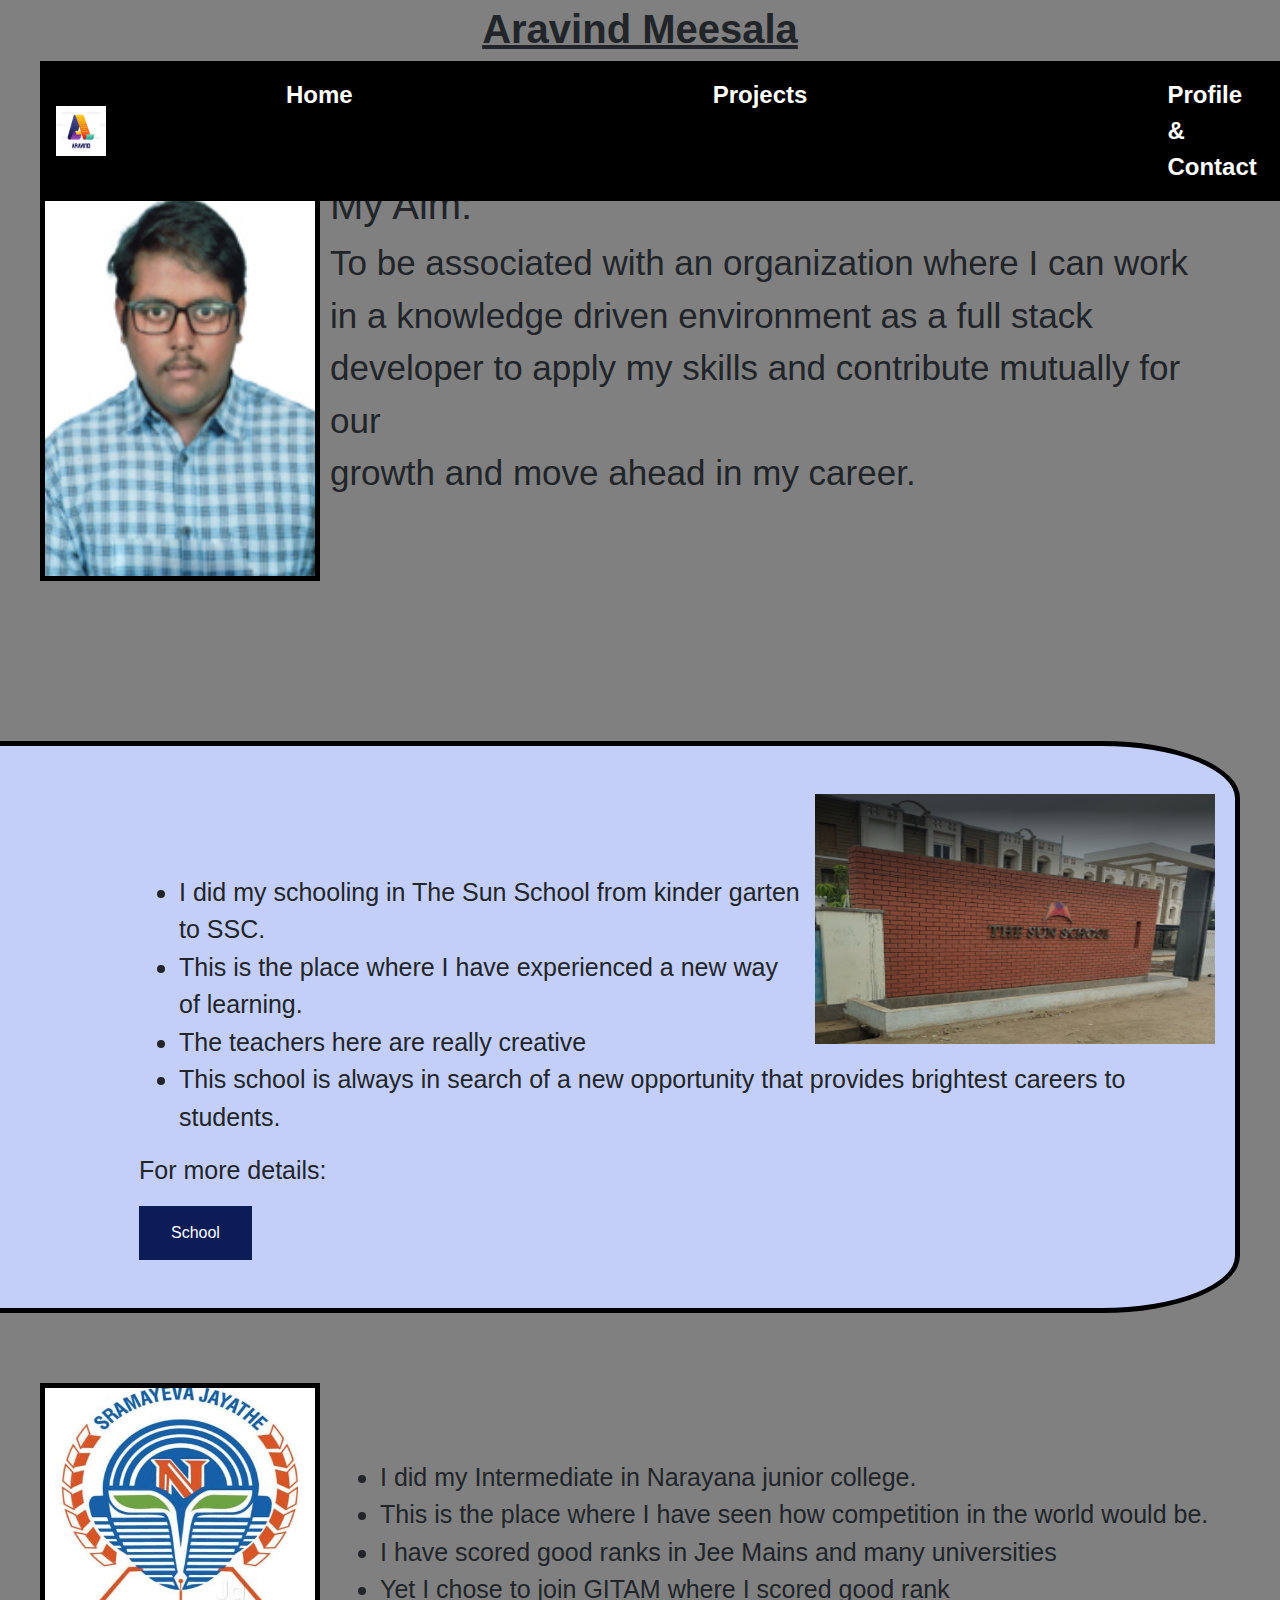
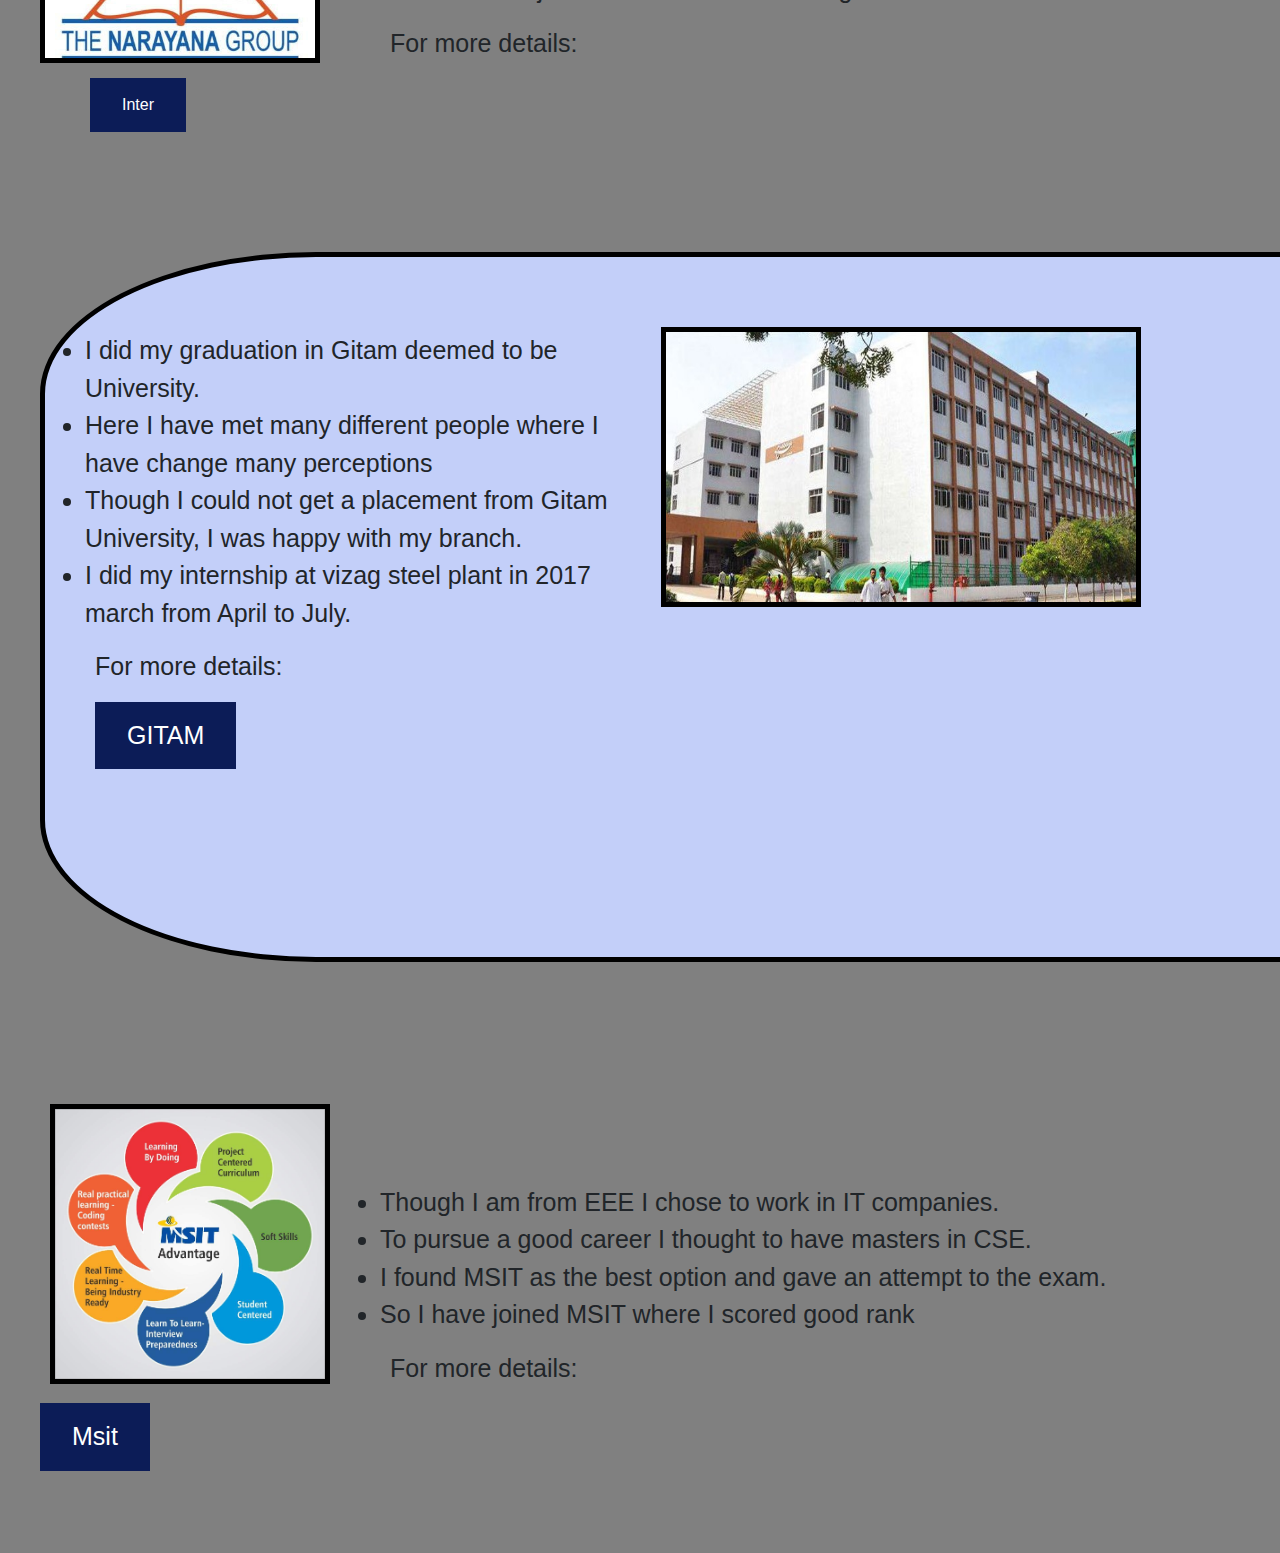
<file: Day4/index.html>
<!DOCTYPE html>
<html>
    <header>
        <link rel="stylesheet" href="style.css">
        <link rel="stylesheet" href="https://stackpath.bootstrapcdn.com/bootstrap/4.4.1/css/bootstrap.min.css">
        <script src="https://code.jquery.com/jquery-3.4.1.slim.min.js"></script>
        <script src="https://stackpath.bootstrapcdn.com/bootstrap/4.4.1/js/bootstrap.min.js"></script>
        <head>
            <title>Aravind Meesala</title>
            <h1 id="titl"><u>Aravind Meesala</u></h1>
        </head>
        <div id="navbar">
            <nav class="navbar navbar-expand-lg navbar-light">
                <img src="aravind.png" height ="50px" width="50px" style="float:left;">
                <button class="navbar-toggler" type="button" data-toggle="collapse" data-target="#navbarNav" aria-controls="navbarNav" aria-expanded="false" aria-label="Toggle navigation">
                  <span class="navbar-toggler-icon"></span>
                </button>
                <div class="collapse navbar-collapse" id="navbarNav">
                  <ul class="navbar-nav">
                    <li class="nav-item active">
                      <a class="nav-link" href="index.html" style="color:white; padding-right:180px;padding-left :180px;">Home <span class="sr-only">(current)</span></a>
                    </li>
                    <li class="nav-item">
                      <a class="nav-link" href="academics.html" style="color:white; padding-right:180px;padding-left :180px;">Projects</a>
                    </li>
                    <li class="nav-item">
                      <a class="nav-link" href="Contact.html" style="color:white;padding-right:180px;padding-left :180px;">Profile & Contact</a>
                    </li>
                    <li class="nav-item">
                        <a class="nav-link" href="projects.html" style="color:white;padding-right:180px;padding-left :150px;">Video Lectures</a>
                      </li>
                  </ul>
                </div>
              </nav>
        </div>
        <br><br><br><br><br>
        <body>
            <div>
                <img src="ssc.jpg" height="400px" width="280px" style="float : left; margin-right: 10px;border :5px solid black">
                <h1>My Aim:</h1>
                <p id="desc">
                To be associated with an organization where I can work<br>
                in a knowledge driven environment as a full stack<br>
                developer to apply my skills and contribute mutually for our<br>
                growth and move ahead in my career.<br>
                <br><br>
            </p>
            </div>
            <br><br><br><br><br>
            <div id ="schoolborder">
                <br><br>
                <img src="sunschool.png" height="250px" width="400px" style="float: right; margin-right: 20px;margin-left:10px;">
                <ul id="school">
                    <li>I did my schooling in The Sun School from kinder garten to SSC.</li>
                    <li>This is the place where I have experienced a new way of learning.</li>
                    <li>The teachers here are really creative</li>
                    <li>This school is always in search of a new opportunity that provides brightest careers to students.<br></li>
                </ul>

                <p style="font-size:25px;margin-left:20%">For more details:</p><a href="https://www.facebook.com/thesunschoolvzm/"><button style=" margin-left : 20%">School</button></a>
                <br><br><br>
            </div>
            <div>
                <img src="narayana.jpg" height="280px" width="280px"  id="narayanaimg">
                <br><br><br><br>
                <ul id="inter">
                    <li>I did my Intermediate in Narayana junior college.</li>
                    <li>This is the place where I have seen how competition in the world would be.</li>
                    <li>I have scored good ranks in Jee Mains and many universities</li>
                    <li>Yet I chose to join GITAM  where I scored good rank <br></li>
                </ul>
                <p style="font-size:25px;margin-left:350px">For more details:</p><a href="https://www.schoolsworld.in/schools/showcollege.php?college_id=28122802908"><button style=" margin-left : 50px">Inter</button></a>
            </div>
            <br><br><br><br><br>
            <div id="gitamborder">
                <img src="gitam.jpg" height="280px" width="480px"  id="gitamimg">
                <br><br>
                <ul id="gitam">
                    <li>I did my graduation in Gitam deemed to be University.</li>
                    <li>Here I have met many different people where I have change many perceptions</li>
                    <li>Though I could not get a placement from Gitam University, I was happy with my branch.</li>
                    <li>I did my internship at vizag steel plant in 2017 march from April to July.</li>
                </ul>
                <p style="font-size:25px;margin-left:50px">For more details:</p><a href="https://www.gitam.edu/"><button style=" margin-left : 50px">GITAM</button></a>
                <br><br><br><br><br><br>

            </div>
            <br><br><br>
            <div id="msitborder">
                <img src="msitadv.jpg" height="280px" width="280px"  id="msitimg">
                <br><br><br><br>
                <ul id="msit">
                    <li>Though I am from EEE I chose to work in IT companies.</li>
                    <li>To pursue a good career I thought to have masters in CSE.</li>
                    <li>I found MSIT as the best option and gave an attempt to the exam.</li>
                    <li>So I have joined MSIT where I scored good rank <br></li>
                </ul>
                <p style="font-size:25px;margin-left:350px">For more details:</p><a href="http://msitprogram.net/"><button style=" margin-left : 0px">Msit</button></a>
            </div>
                <br><br><br>
        </body>

    </header>
</html>
</file>
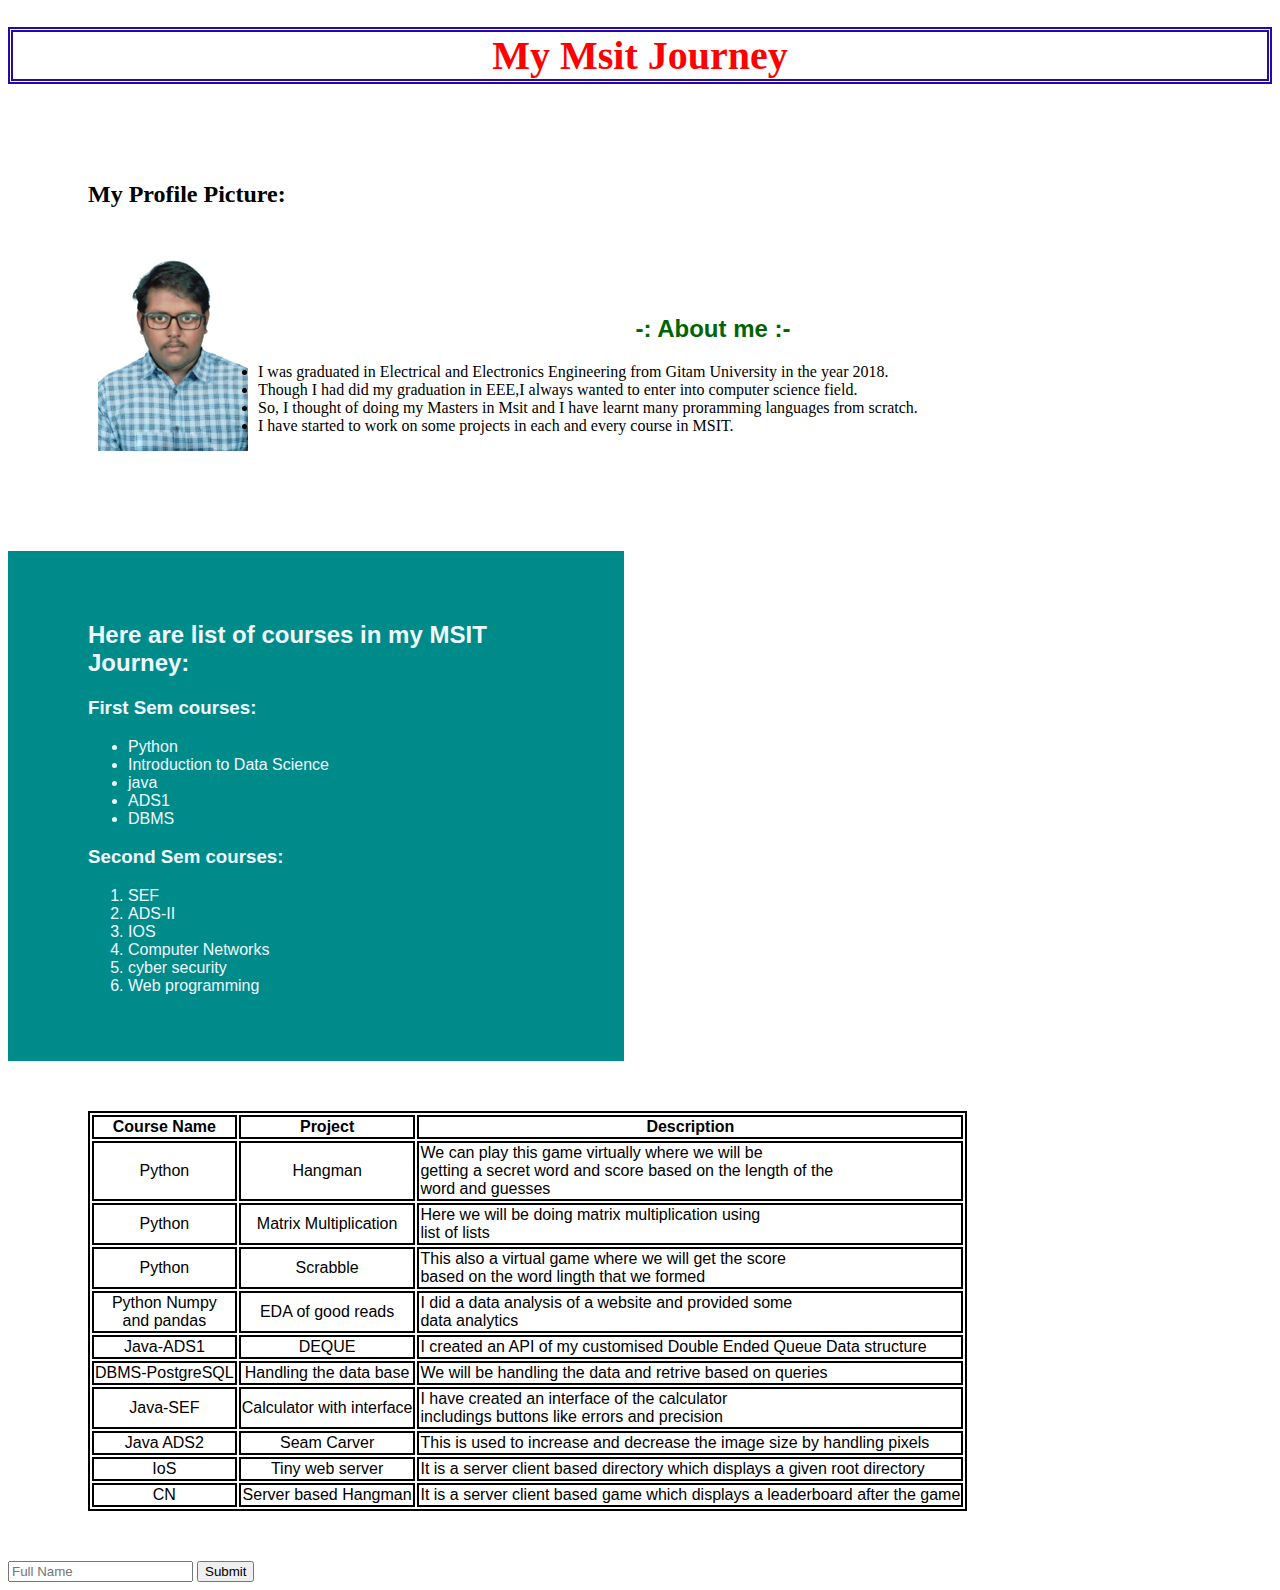
<file: Day3/myweb.html>
<!DOCTYPE html>
<html>
    <link rel="stylesheet" href = "style.css">
    <head>
        <title>My Msit journey</title>
    </head>
    <body>
        <h1 style="text-align: center;color : red; font-size: 40px;">My Msit Journey</h1>
        <div style="height: fit-content;width:fit-content;">
            <h2>My Profile Picture:</h2><br>
            <img src="ssc.jpg" border = "5px" border-color= "aliceblue"; align="left">
            <div style="position: relative;bottom:50%;">
                <h2 style="text-align: center; color: darkgreen; font-family:Impact, Haettenschweiler, 'Arial Narrow Bold', sans-serif">-: About me :-</h2>
                <p style="text-align: justity;font-family:Arial, Helvetica, sans-serif; font-size:14px;">
                    <li>I was graduated in Electrical and Electronics Engineering from Gitam University in the year 2018.<br></li>
                    <li>Though I had did my graduation in EEE,I always wanted to enter into computer science field. <br></li>
                    <li>So, I thought of doing my Masters in Msit and I have learnt many proramming languages from scratch. <br></li>
                    <li>I have started to work on some projects in each and every course in MSIT.<br></li>
                </p>
            </div>
        </div>


        <div style="background-color: darkcyan;color:aliceblue;height: 60%;width:40%">
            <h2 style="font-family: Arial, Helvetica, sans-serif; font-weight:bolder;">Here are list of courses in my MSIT Journey:</h2>
            <h3 style="font-family: Arial, Helvetica, sans-serif; font-weight:bolder;">First Sem courses:</h3>
            <ul>
                <li style="font-family:Arial, Helvetica, sans-serif;">Python</li>
                <li style="font-family:Arial, Helvetica, sans-serif;">Introduction to Data Science</li>
                <li style="font-family:Arial, Helvetica, sans-serif;">java</li>
                <li style="font-family:Arial, Helvetica, sans-serif;">ADS1</li>
                <li style="font-family:Arial, Helvetica, sans-serif;">DBMS</li>

            </ul>
            <h3 style="font-family: Arial, Helvetica, sans-serif; font-weight:bolder;">Second Sem courses:</h3>
            <ol>
                <li style="font-family:Arial, Helvetica, sans-serif;">SEF</li>
                <li style="font-family:Arial, Helvetica, sans-serif;">ADS-II</li>
                <li style="font-family:Arial, Helvetica, sans-serif;">IOS</li>
                <li style="font-family:Arial, Helvetica, sans-serif;">Computer Networks</li>
                <li style="font-family:Arial, Helvetica, sans-serif;">cyber security</li>
                <li style="font-family:Arial, Helvetica, sans-serif;">Web programming</li>
            </ol>
        </div>

        <div>
            <table>
                <th style="font-family:Arial, Helvetica, sans-serif;text-align: center;">Course Name</th>
                <th style="font-family:Arial, Helvetica, sans-serif;text-align: center;">Project</th>
                <th style="font-family:Arial, Helvetica, sans-serif;">Description</th>

                <tr>
                    <td style="font-family:Arial, Helvetica, sans-serif;text-align: center;">Python</td>
                    <td style="font-family:Arial, Helvetica, sans-serif;text-align: center;">Hangman</td>
                    <td style="font-family:Arial, Helvetica, sans-serif;">We can play this game virtually where we will be<br> getting a secret word and score based on the length of the<br> word and guesses</td>
                </tr>

                <tr>
                    <td style="font-family:Arial, Helvetica, sans-serif;text-align: center;">Python</td>
                    <td style="font-family:Arial, Helvetica, sans-serif;text-align: center;">Matrix Multiplication</td>
                    <td style="font-family:Arial, Helvetica, sans-serif;">Here we will be doing matrix multiplication using<br> list of lists</td>
                </tr>

                <tr>
                    <td style="font-family:Arial, Helvetica, sans-serif;text-align: center;">Python</td>
                    <td style="font-family:Arial, Helvetica, sans-serif;text-align: center;">Scrabble</td>
                    <td style="font-family:Arial, Helvetica, sans-serif;">This also a virtual game where we will get the score<br> based on the word lingth that we formed</td>
                </tr>

                <tr>
                    <td style="font-family:Arial, Helvetica, sans-serif;text-align: center;">Python Numpy<br>and pandas</td>
                    <td style="font-family:Arial, Helvetica, sans-serif;text-align: center;">EDA of good reads</td>
                    <td style="font-family:Arial, Helvetica, sans-serif;">I did a data analysis of a website and provided some<br> data analytics</td>
                </tr>

                <tr>
                    <td style="font-family:Arial, Helvetica, sans-serif;text-align: center;">Java-ADS1</td>
                    <td style="font-family:Arial, Helvetica, sans-serif;text-align: center;">DEQUE</td>
                    <td style="font-family:Arial, Helvetica, sans-serif;">I created an API of my customised Double Ended Queue Data structure</td>
                </tr>

                <tr>
                    <td style="font-family:Arial, Helvetica, sans-serif;text-align: center;">DBMS-PostgreSQL</td>
                    <td style="font-family:Arial, Helvetica, sans-serif;text-align: center;">Handling the data base</td>
                    <td style="font-family:Arial, Helvetica, sans-serif;">We will be handling the data and retrive based on queries</td>
                </tr>

                <tr>
                    <td style="font-family:Arial, Helvetica, sans-serif;text-align: center;">Java-SEF</td>
                    <td style="font-family:Arial, Helvetica, sans-serif;text-align: center;">Calculator with interface</td>
                    <td style="font-family:Arial, Helvetica, sans-serif;">I have created an interface of the calculator <br>includings buttons like errors and precision</td>
                </tr>

                <tr>
                    <td style="font-family:Arial, Helvetica, sans-serif;text-align: center;">Java ADS2</td>
                    <td style="font-family:Arial, Helvetica, sans-serif;text-align: center;">Seam Carver</td>
                    <td style="font-family:Arial, Helvetica, sans-serif;">This is used to increase and decrease the image size by handling pixels</td>
                </tr>

                <tr>
                    <td style="font-family:Arial, Helvetica, sans-serif;text-align: center;">IoS</td>
                    <td style="font-family:Arial, Helvetica, sans-serif;text-align: center;">Tiny web server</td>
                    <td style="font-family:Arial, Helvetica, sans-serif;">It is a server client based directory which displays a given root directory</td>
                </tr>

                <tr>
                    <td style="font-family:Arial, Helvetica, sans-serif;text-align: center;">CN</td>
                    <td style="font-family:Arial, Helvetica, sans-serif;text-align: center;">Server based Hangman</td>
                    <td style="font-family:Arial, Helvetica, sans-serif;">It is a server client based game which displays a leaderboard after the game</td>
                </tr>
            </table>
        </div>
        <input type="text" placeholder="Full Name" name="name">
        <button>Submit</button>
    </body>

</html>
</file>
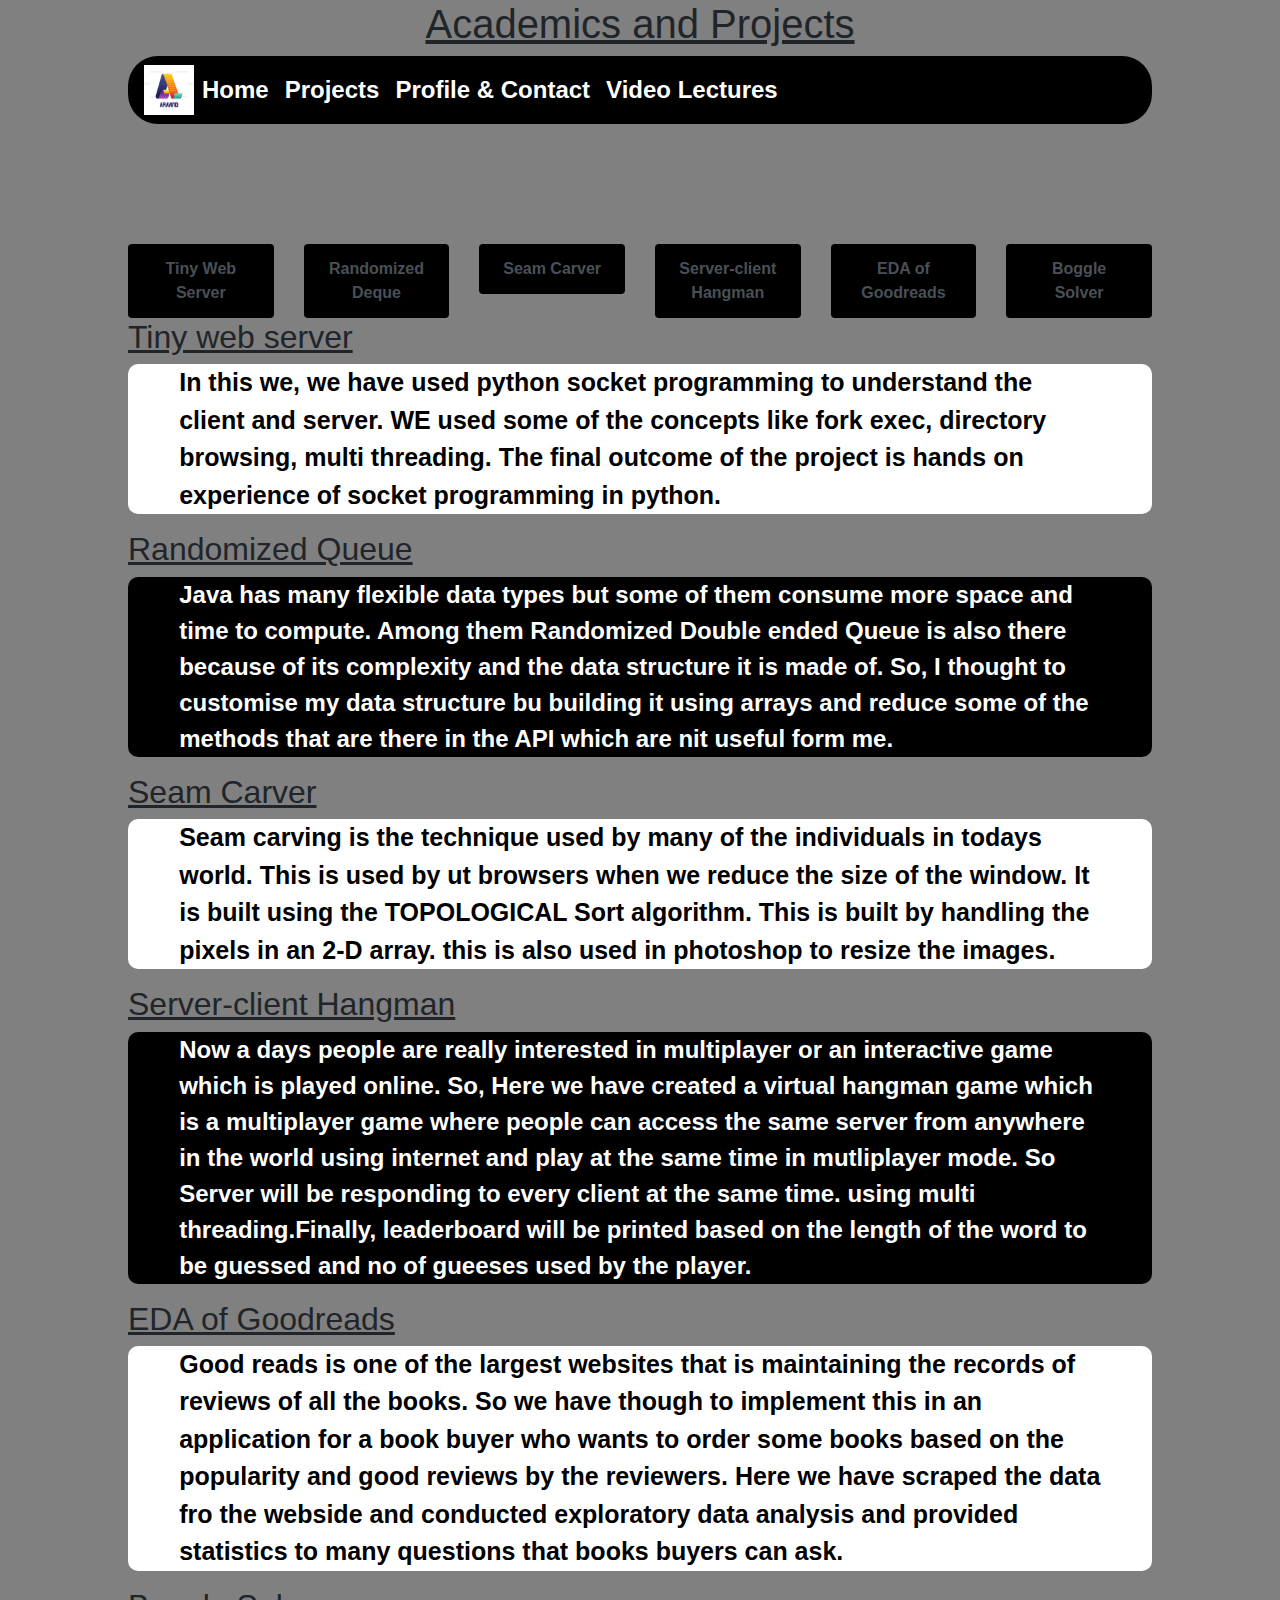
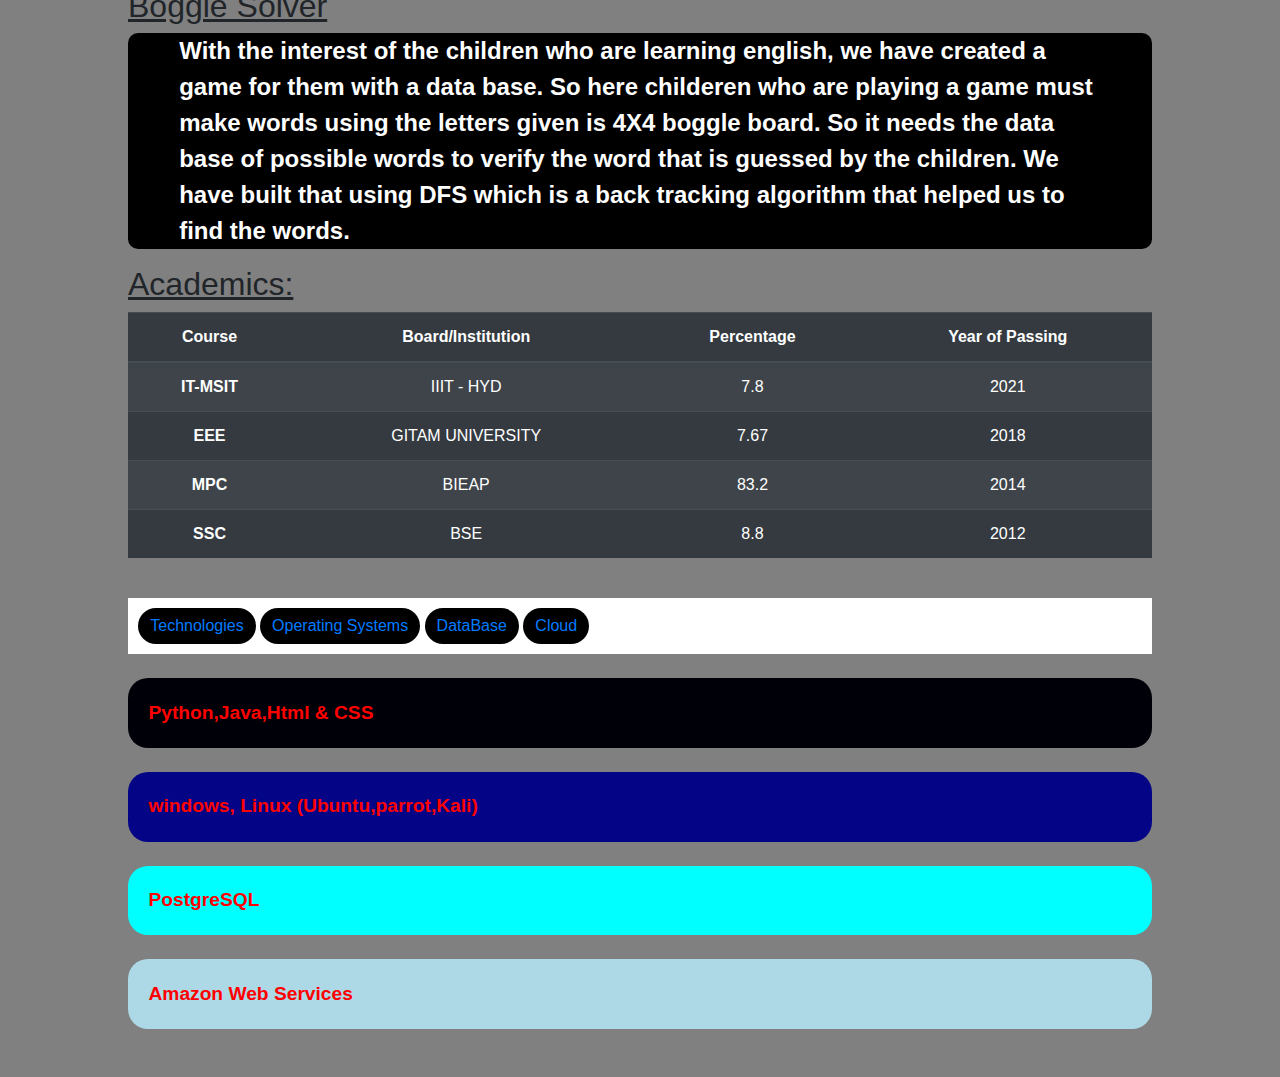
<file: Day4/academics.html>
<!DOCTYPE html>
<html lang="en">
<header>
    <div id="fullpage">
        <link rel="stylesheet" href="academics.css">
        <link rel="stylesheet" href="https://stackpath.bootstrapcdn.com/bootstrap/4.4.1/css/bootstrap.min.css">
        <script src="https://code.jquery.com/jquery-3.4.1.slim.min.js"></script>
        <script src="https://stackpath.bootstrapcdn.com/bootstrap/4.4.1/js/bootstrap.min.js"></script>
        <head>
            <title>Aravind Meesala</title>
            <h1 id="titl" style="text-align : center"><u>Academics and Projects</u></h1>
        </head>
        <div id="navbar">
            <nav class="navbar navbar-expand-lg navbar-light">
                <img src="aravind.png" height ="50px" width="50px" style="float:left;">
                <button class="navbar-toggler" type="button" data-toggle="collapse" data-target="#navbarNav" aria-controls="navbarNav" aria-expanded="false" aria-label="Toggle navigation">
                  <span class="navbar-toggler-icon"></span>
                </button>
                <div class="collapse navbar-collapse" id="navbarNav">
                  <ul class="navbar-nav">
                    <li class="nav-item active">
                      <a class="nav-link" href="index.html" style="color:white; padding:auto;">Home <span class="sr-only">(current)</span></a>
                    </li>
                    <li class="nav-item">
                      <a class="nav-link" href="academics.html" style="color:white; padding:auto">Projects</a>
                    </li>
                    <li class="nav-item">
                      <a class="nav-link" href="Contact.html" style="color:white;padding:auto">Profile & Contact</a>
                    </li>
                    <li class="nav-item">
                        <a class="nav-link" href="projects.html" style="color:white;padding:auto">Video Lectures</a>
                      </li>
                  </ul>
                </div>
              </nav>
        </div>
        <br><br><br><br><br>

        <div id="list-example" class="list-group">

                <div class="row" style="text-align: center;">
                    <div class="col-sm-2">
                        <a class="list-group-item list-group-item-action" href="#list-item-1" >Tiny Web Server</a>
                    </div>
                    <div class="col-sm-2">
                        <a class="list-group-item list-group-item-action" href="#list-item-2" >Randomized Deque</a>
                    </div>
                    <div class="col-sm-2">
                        <a class="list-group-item list-group-item-action" href="#list-item-3" >Seam Carver</a>
                    </div>
                    <div class="col-sm-2">
                        <a class="list-group-item list-group-item-action" href="#list-item-4" >Server-client Hangman</a>
                    </div>
                    <div class="col-sm-2">
                        <a class="list-group-item list-group-item-action" href="#list-item-5" >EDA of Goodreads</a>
                    </div>
                    <div class="col-sm-2">
                        <a class="list-group-item list-group-item-action" href="#list-item-6" >Boggle Solver</a>
                    </div>
                </div>
            </div>
            <div>
            <h2 id="list-item-1"><u>Tiny web server</u></h2>
            <p id="tws">In this we, we have used python socket programming to understand the client and server.
                WE used some of the concepts like fork exec, directory browsing, multi threading.
                The final outcome of the project is hands on experience of socket programming in python.
            </p>
            <h2 id="list-item-2"><u>Randomized Queue</u></h2>
            <p id="tws2">Java has many flexible data types but some of them consume more space and time to compute.
                Among them Randomized Double ended Queue is also there because of its complexity and the data structure
                it is made of. So, I thought to customise my data structure bu building it using arrays and reduce some
                of the methods that are there in the API which are nit useful form me.
            </p>
            <h2 id="list-item-3"><u>Seam Carver</u></h2>
            <p id="tws">Seam carving is the technique used by many of the individuals in todays world.
                This is used by ut browsers when we reduce the size of the window. It is built using the
                TOPOLOGICAL Sort algorithm. This is built by handling the pixels in an 2-D array.
                this is also used in photoshop to resize the images.
            </p>
            <h2 id="list-item-4"><u>Server-client Hangman</u></h2>
            <p id="tws2">Now a days people are really interested in multiplayer or an interactive game which is played online.
                So, Here we have created a virtual hangman game which is a multiplayer game where people can access
                the same server from anywhere in the world using internet and play at the same time in mutliplayer mode.
                So Server will be responding to every client at the same time. using multi threading.Finally, leaderboard will
                be printed based on the length of the word to be guessed and no of gueeses used by the player.
            </p>
            <h2 id="list-item-5"><u>EDA of Goodreads</u></h2>
            <p id="tws">Good reads is one of the largest websites that is maintaining the records of reviews of all the books.
                So we have though to implement this in an application for a book buyer who wants to order some books based on the
                popularity and good reviews by the reviewers. Here we have scraped the data fro the webside and conducted
                exploratory data analysis and provided statistics to many questions that books buyers can ask.
            </p>
            <h2 id="list-item-6"><u>Boggle Solver</u></h2>
            <p id="tws2">With the interest of the children who are learning english, we have created a game for them with a data base.
                So here childeren who are playing a game must make words using the letters given is 4X4 boggle board.
                So it needs the data base of possible words to verify the word that is guessed by the children.
                We have built that using DFS which is a back tracking algorithm that helped us to find the words.
            </p>
            </div>

            <table class="table table-striped table-dark">
                <h2><u>Academics:</u></h2>
                <thead>
                  <tr>
                    <th scope="col">Course</th>
                    <th scope="col">Board/Institution</th>
                    <th scope="col">Percentage</th>
                    <th scope="col">Year of Passing</th>
                  </tr>
                </thead>
                <tbody>
                  <tr>
                    <th scope="row">IT-MSIT</th>
                    <td>IIIT - HYD</td>
                    <td>7.8</td>
                    <td>2021</td>
                  </tr>
                  <tr>
                    <th scope="row">EEE</th>
                    <td>GITAM UNIVERSITY</td>
                    <td>7.67</td>
                    <td>2018</td>
                  </tr>
                  <tr>
                    <th scope="row">MPC</th>
                    <td>BIEAP</td>
                    <td>83.2</td>
                    <td>2014</td>
                  </tr>
                  <tr>
                    <th scope="row">SSC</th>
                    <td>BSE</td>
                    <td>8.8</td>
                    <td>2012</td>
                  </tr>
                </tbody>
              </table>
                <br>
              <nav id="vnv">
                <ul>
                  <li><a href="#success">Technologies</a></li>
                  <li><a href="#warning">Operating Systems</a></li>
                  <li><a href="#error">DataBase</a></li>
                  <li><a href="#cloud">Cloud</a></li>
                </ul>
              </nav>
              <br>
              <div class="success" id="success"> Python,Java,Html & CSS</div><br>
              <div class="warning" id="warning">windows, Linux (Ubuntu,parrot,Kali)</div><br>
              <div class="error" id="error">PostgreSQL</div><br>
              <div class="cloud" id="cloud">Amazon Web Services</div>
              <br><br>

    </div>
</header>
</html>
</file>
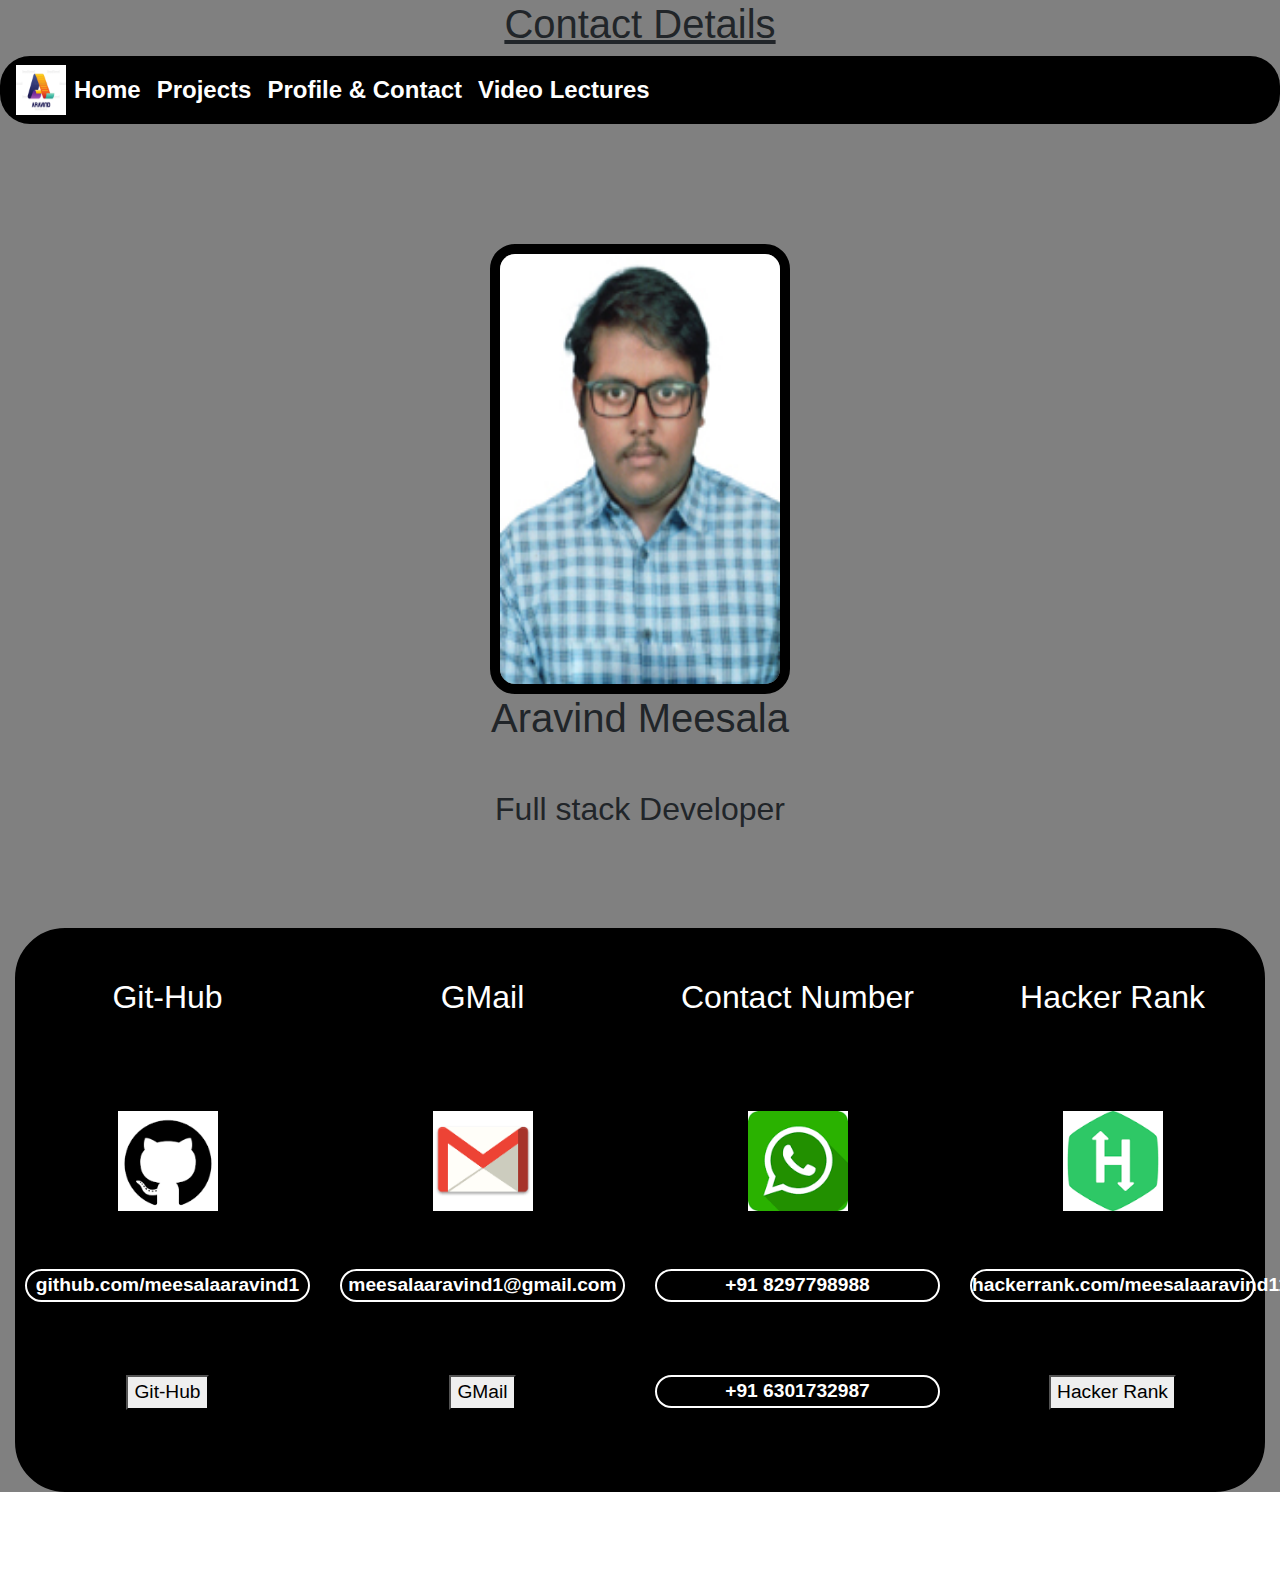
<file: Day4/Contact.html>
<!DOCTYPE html>
<html>
    <header>
        <link rel="stylesheet" href="contactstyle.css">
        <link rel="stylesheet" href="https://stackpath.bootstrapcdn.com/bootstrap/4.4.1/css/bootstrap.min.css">
        <script src="https://code.jquery.com/jquery-3.4.1.slim.min.js"></script>
        <script src="https://stackpath.bootstrapcdn.com/bootstrap/4.4.1/js/bootstrap.min.js"></script>
        <head>
            <title>Aravind Meesala</title>
            <h1 id="titl" style="text-align : center"><u>Contact Details</u></h1>
        </head>
        <div id="navbar">
            <nav class="navbar navbar-expand-lg navbar-light">
                <img src="aravind.png" height ="50px" width="50px" style="float:left;">
                <button class="navbar-toggler" type="button" data-toggle="collapse" data-target="#navbarNav" aria-controls="navbarNav" aria-expanded="false" aria-label="Toggle navigation">
                  <span class="navbar-toggler-icon"></span>
                </button>
                <div class="collapse navbar-collapse" id="navbarNav">
                  <ul class="navbar-nav">
                    <li class="nav-item active">
                      <a class="nav-link" href="index.html" style="color:white; padding:auto;">Home <span class="sr-only">(current)</span></a>
                    </li>
                    <li class="nav-item">
                      <a class="nav-link" href="academics.html" style="color:white; padding:auto">Projects</a>
                    </li>
                    <li class="nav-item">
                      <a class="nav-link" href="Contact.html" style="color:white;padding:auto">Profile & Contact</a>
                    </li>
                    <li class="nav-item">
                        <a class="nav-link" href="projects.html" style="color:white;padding:auto">Video Lectures</a>
                      </li>
                  </ul>
                </div>
              </nav>
        </div>
        <br><br><br><br><br>

        <section id="header">
            <div class ="container text-center">
                <div class="user-box">
                    <img src = "ssc.jpg" height="450" width="300" style="border: 10px solid black; border-radius:25px;">
                    <h1>Aravind Meesala</h1>
                    <h2>Full stack Developer</h2>
                </div>
            </div>


            <div class="scroll-btn">
                <div class="scroll-bar">
                    <a href="#about"><span></span></a>
                </div>
            </div>

        </section>

        <div id="contactgrid">
            <div class="row" style="text-align: center;">
                <div class="col-sm-3">
                    <h2>Git-Hub</h2><br><br><br>
                    <img src="github.png" height="100px" width="100px"><br><br><br>
                    <p style="border : 2px solid white;border-radius:25px;">github.com/meesalaaravind1</p> <br><br>
                    <a href="https://github.com/meesalaaravind1"><button>Git-Hub</button></a>
                </div>
                <div class="col-sm-3">
                    <h2>GMail</h2><br><br><br>
                    <img src="gmail.png" height="100px" width="100px"><br><br><br>
                    <p style="border : 2px solid white;border-radius:25px;">meesalaaravind1@gmail.com</p> <br><br>
                    <a href="https://mail.google.com"><button>GMail</button></a>
                </div>
                <div class="col-sm-3">
                    <h2>Contact Number</h2><br><br><br>
                    <img src="whatsapp.png" height="100px" width="100px"><br><br><br>
                    <p style="border : 2px solid white;border-radius:25px;">+91 8297798988</p> <br><br>
                    <p style="border : 2px solid white;border-radius:25px;">+91 6301732987</p> <br><br>
                </div>
                <div class="col-sm-3">
                    <h2>Hacker Rank</h2><br><br><br>
                    <img src="hr.png" height="100px" width="100px"><br><br><br>
                    <p style="border : 2px solid white;border-radius:25px;">hackerrank.com/meesalaaravind11</p> <br><br>
                    <a href="https://hackerrank.com/meesalaaravind11"><button>Hacker Rank</button></a>
                </div>
              </div>
        </div>



    </header>
</html>
</file>
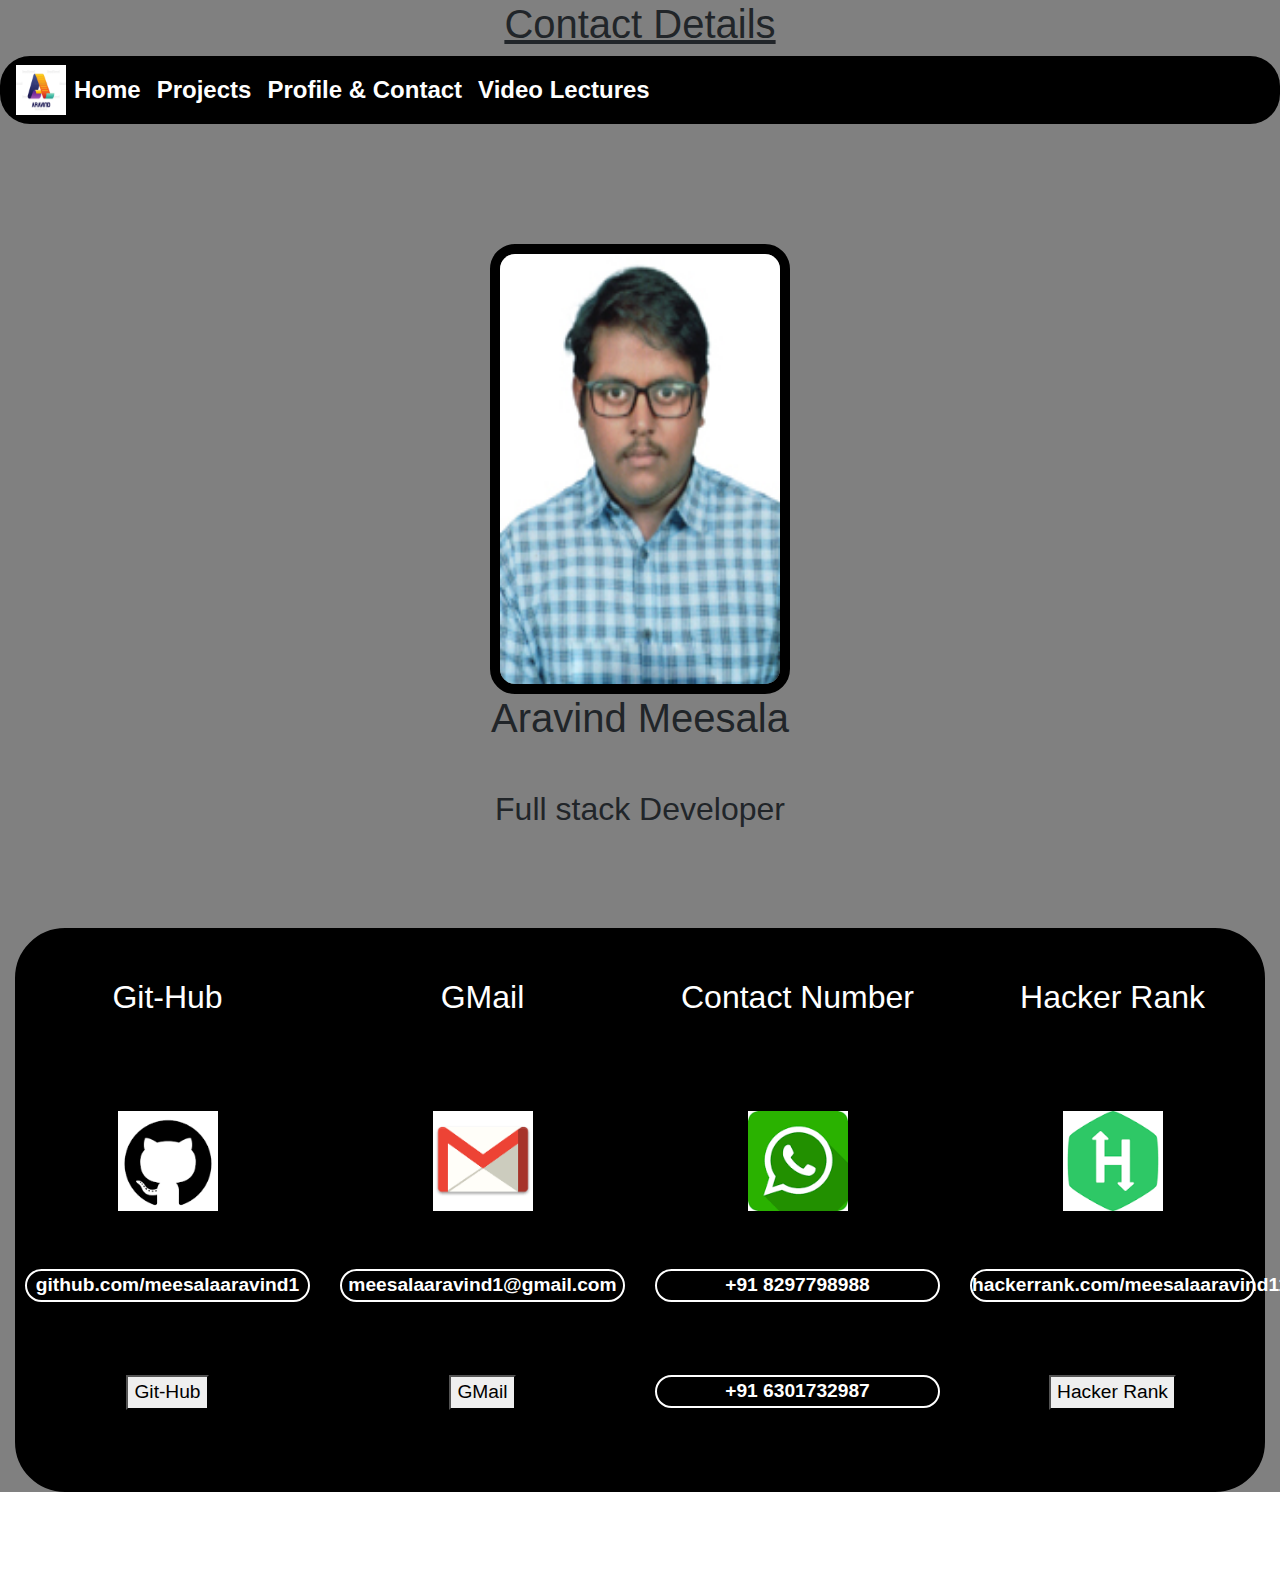
<file: Day4/contact.html>
<!DOCTYPE html>
<html>
    <header>
        <link rel="stylesheet" href="contactstyle.css">
        <link rel="stylesheet" href="https://stackpath.bootstrapcdn.com/bootstrap/4.4.1/css/bootstrap.min.css">
        <script src="https://code.jquery.com/jquery-3.4.1.slim.min.js"></script>
        <script src="https://stackpath.bootstrapcdn.com/bootstrap/4.4.1/js/bootstrap.min.js"></script>
        <head>
            <title>Aravind Meesala</title>
            <h1 id="titl" style="text-align : center"><u>Contact Details</u></h1>
        </head>
        <div id="navbar">
            <nav class="navbar navbar-expand-lg navbar-light">
                <img src="aravind.png" height ="50px" width="50px" style="float:left;">
                <button class="navbar-toggler" type="button" data-toggle="collapse" data-target="#navbarNav" aria-controls="navbarNav" aria-expanded="false" aria-label="Toggle navigation">
                  <span class="navbar-toggler-icon"></span>
                </button>
                <div class="collapse navbar-collapse" id="navbarNav">
                  <ul class="navbar-nav">
                    <li class="nav-item active">
                      <a class="nav-link" href="index.html" style="color:white; padding:auto;">Home <span class="sr-only">(current)</span></a>
                    </li>
                    <li class="nav-item">
                      <a class="nav-link" href="academics.html" style="color:white; padding:auto">Projects</a>
                    </li>
                    <li class="nav-item">
                      <a class="nav-link" href="contact.html" style="color:white;padding:auto">Profile & Contact</a>
                    </li>
                    <li class="nav-item">
                        <a class="nav-link" href="projects.html" style="color:white;padding:auto">Video Lectures</a>
                      </li>
                  </ul>
                </div>
              </nav>
        </div>
        <br><br><br><br><br>

        <section id="header">
            <div class ="container text-center">
                <div class="user-box">
                    <img src = "ssc.jpg" height="450" width="300" style="border: 10px solid black; border-radius:25px;">
                    <h1>Aravind Meesala</h1>
                    <h2>Full stack Developer</h2>
                </div>
            </div>


            <div class="scroll-btn">
                <div class="scroll-bar">
                    <a href="#about"><span></span></a>
                </div>
            </div>

        </section>

        <div id="contactgrid">
            <div class="row" style="text-align: center;">
                <div class="col-sm-3">
                    <h2>Git-Hub</h2><br><br><br>
                    <img src="github.png" height="100px" width="100px"><br><br><br>
                    <p style="border : 2px solid white;border-radius:25px;">github.com/meesalaaravind1</p> <br><br>
                    <a href="https://github.com/meesalaaravind1"><button>Git-Hub</button></a>
                </div>
                <div class="col-sm-3">
                    <h2>GMail</h2><br><br><br>
                    <img src="gmail.png" height="100px" width="100px"><br><br><br>
                    <p style="border : 2px solid white;border-radius:25px;">meesalaaravind1@gmail.com</p> <br><br>
                    <a href="https://mail.google.com"><button>GMail</button></a>
                </div>
                <div class="col-sm-3">
                    <h2>Contact Number</h2><br><br><br>
                    <img src="whatsapp.png" height="100px" width="100px"><br><br><br>
                    <p style="border : 2px solid white;border-radius:25px;">+91 8297798988</p> <br><br>
                    <p style="border : 2px solid white;border-radius:25px;">+91 6301732987</p> <br><br>
                </div>
                <div class="col-sm-3">
                    <h2>Hacker Rank</h2><br><br><br>
                    <img src="hr.png" height="100px" width="100px"><br><br><br>
                    <p style="border : 2px solid white;border-radius:25px;">hackerrank.com/meesalaaravind11</p> <br><br>
                    <a href="https://hackerrank.com/meesalaaravind11"><button>Hacker Rank</button></a>
                </div>
              </div>
        </div>



    </header>
</html>
</file>
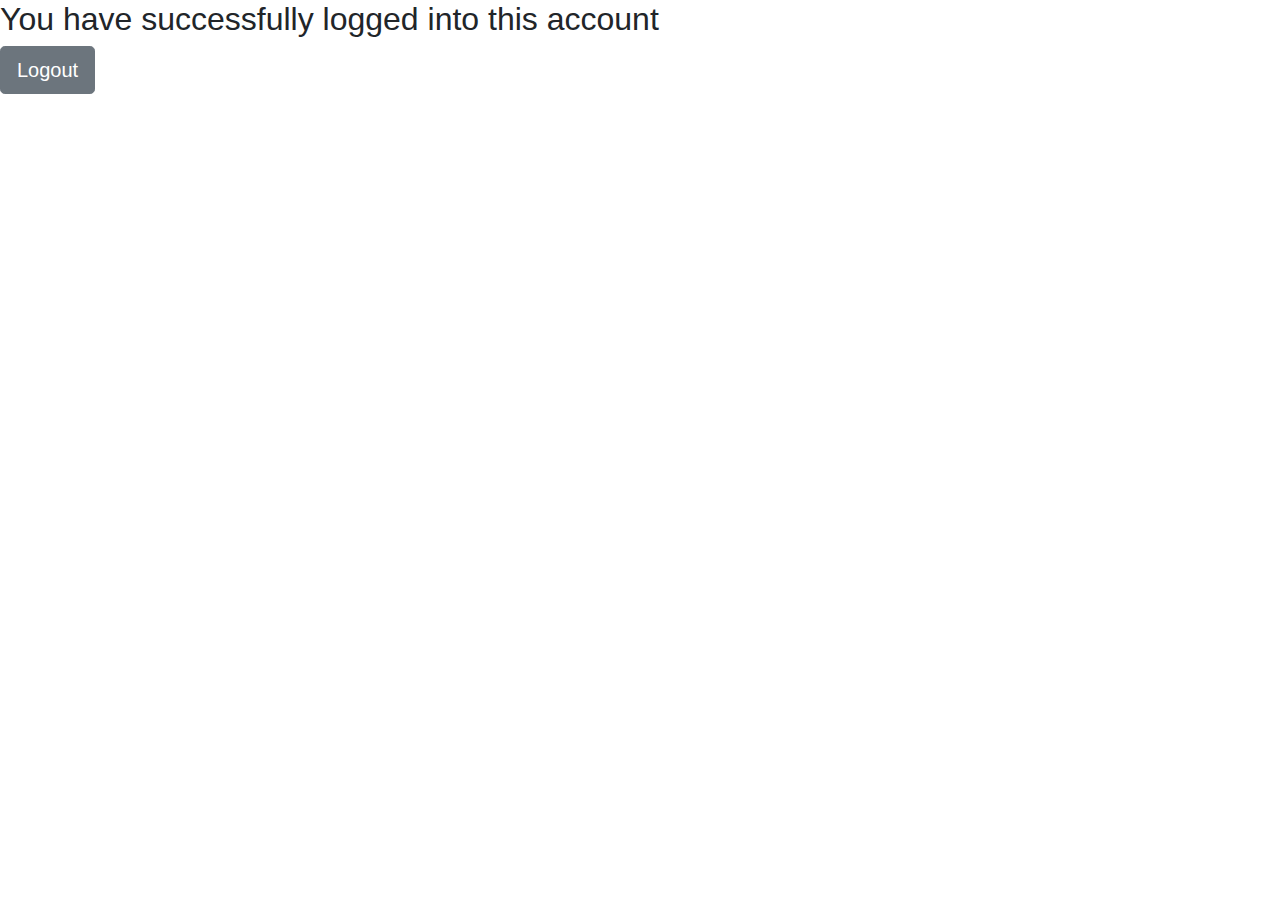
<file: project1/templates/account.html>
<!DOCTYPE html>
<html lang="en">
    <link rel="stylesheet" href="https://stackpath.bootstrapcdn.com/bootstrap/4.4.1/css/bootstrap.min.css">
<head>
    <meta charset="UTF-8">
    <meta name="viewport" content="width=device-width, initial-scale=1.0">
    <title>Account</title>
</head>
<body>
    <h2>You have successfully logged into this account</h2>
    <form action="{{url_for('logout')}}">
        <button type="submit" class="btn btn-secondary btn-lg">Logout</button>
    </form>

</body>
</html>
</file>
<file: Day4/style.css>
header{
    font-family: sans-serif;
    padding-left: 40px;
    padding-top: 5px;
    padding-right: 40px;
    padding-bottom: 10px;
    background-color: gray;
}
#titl{
    font-weight: bolder;
    font-stretch: expanded;
    text-align: center;
}
#desc{
    font-size: 35px;
}
#school{
    margin-top: 80px;
    margin-right :10px;
    margin-left : 20%;
    font-size:25px;

}
#schoolborder{
    border: 5px solid;
    border-color:black;
    border-radius: 10%;
    background-color:#C3CFF9;
    margin-left : -15%
}
#narayanaimg{
    float : left;
    margin-top:70px;
    margin-right: 10px;
    border :5px solid;
    border-color:  black;
}

#inter{
    font-size: 25px;
    margin-left: 300px;
    margin-top: 50px
}
#gitamborder{
    border: 5px solid;
    border-color:black;
    /* border-radius: 20%; */
    border-bottom-left-radius: 20%;
    border-top-left-radius: 20%;
    background-color:#C3CFF9;
    font-size: 25px;
    margin-right: -15%;
}
#gitamimg{
    float : right;
    margin-top:70px;
    margin-right: 20%;
    margin-left: 10px;
    border :5px solid;
    border-color:  black;
}
#msitborder{
    font-size: 25px;
}
#msitimg{
    float : left;
    margin-top:70px;
    margin-right: 50px;
    margin-left: 10px;
    border :5px solid;
    border-color:  black;
}
button {
    background-color: #0C1C57;
    border: 5px;
    color: WHITE;
    padding: 15px 32px;
    text-align: center;
    text-decoration: none;
    display: inline-block;
    font-size: 16px;
  }
button:hover {
background-color: red;
}
#navbar{
    font-weight: bolder;
    font-size: 24px;
    background-color: black;
    position: fixed ;
}
.nav-item:hover{
    background-color: red;

}
#navbarNav{
    float:right;
}
</file>
<file: Day3/style.css>
h1 {
    border: 5px solid rgb(33, 10, 165);
    border-style: double;
    box-sizing: content-box;
    position: sticky;
  }

table{
    border: 2px solid black;
    border-style: solid;
    border-collapse: collapsex;
}

td{
    border: 2px solid black;
    border-style: solid;
}
th{
    border: 2px solid black;
    border-style: solid;
}
img{
    border: 10px solid white;
}
div {
    padding-top: 50px;
    padding-right: 30px;
    padding-bottom: 50px;
    padding-left: 80px;
}
p{
    margin-right: 1000px;
}
</file>
<file: Day4/academics.css>
#navbar {
  font-weight: bolder;
  font-size: 24px;
  background-color: black;
  position: relative;
  border-radius: 30px;
  background-origin: padding-box;
}

a.list-group-item:hover {
  background-color: black;
  color: yellow;
  font-weight: bolder;
  font-size: larger;
}

a.list-group-item {
  background-color: black;
  font-weight: bolder;
}

.nav-item:hover {
  background-color: red;
}

#navbarNav {
  float: right;
}

header {
  background-color: gray;
}

#tws {
  color: black;
  background-color: white;
  border-radius: 10px;
  padding-left: 5%;
  padding-right: 5%;
  font-family: sans-serif;
  font-weight: bolder;
  font-size: 25px;
}

#tws2 {
  color: white;
  background-color: black;
  border-radius: 10px;
  padding-left: 5%;
  padding-right: 5%;
  font-family: sans-serif;
  font-weight: bolder;
  font-size: 24px;
}

h4 {
  font-size: 40px;
}

#fullpage {
  margin-left: 10%;
  margin-right: 10%;
}

h2 {
  margin-top: 5%;
}

table {
  text-align: center;
}

.success, .warning, .error, .cloud {
  font-family: sans-serif;
  font-size: larger;
  font-weight: bolder;
  border-radius: 20px;
  color: #301d9c;
  padding: 2%;
  color: red;
}

.success {
  background-color: #000008;
}

.warning {
  background-color: #040486;
}

.error {
  background-color: cyan;
}

.cloud {
  background-color: lightblue;
}

#vnv ul {
  margin: 0;
  padding: 1%;
  list-style: none;
  background-color: white;
}

#vnv li {
  display: inline-block;
  background-color: black;
  border-radius: 20px;
}

#vnv a {
  display: block;
  padding: 6px 12px;
  text-decoration: none;
}
/*# sourceMappingURL=academics.css.map */
</file>
<file: Day4/contactstyle.css>
#navbar{
    font-weight: bolder;
    font-size: 24px;
    background-color: black;
    position: relative ;
    border-radius: 30px;
    background-origin: padding-box;
}
.padding-box{

}
.nav-item:hover{
    background-color: red;

}
#navbarNav{
    float:right;
}
header{
    background-color: gray
}
#contactgrid{
    border: 10px solid;
    background-color: black;
    border-radius: 50px;
    border-color: black;
    color:white;
    font-family: sans-serif;
    font-size: larger;
    font-weight: bolder;
    margin-left: 15px;
    margin-right: 15px;
    margin-top: 100px;
    margin-bottom: 100px;
}
h2{
    padding-top:40px;
}

@media(max-width: 1000px){
    p{
        color:red;
        font-size: x-small;
    }
}
</file>
